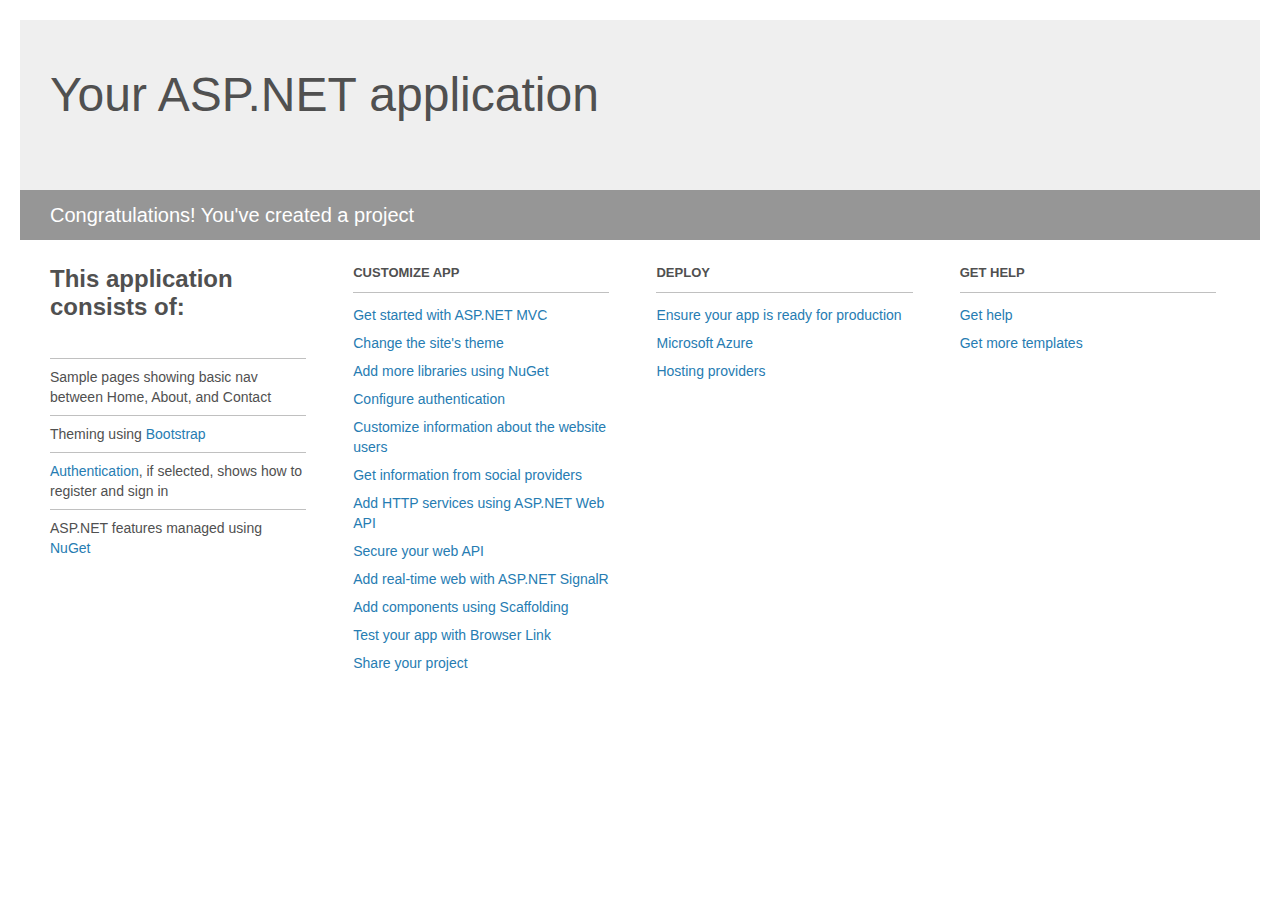
<file: Project_Readme.html>
﻿<!DOCTYPE html>
<html lang="en">
<head>
    <meta charset="utf-8" />
    <title>Your ASP.NET application</title>
    <style>
        body {
            background: #fff;
            color: #505050;
            font: 14px 'Segoe UI', tahoma, arial, helvetica, sans-serif;
            margin: 20px;
            padding: 0;
        }

        #header {
            background: #efefef;
            padding: 0;
        }

        h1 {
            font-size: 48px;
            font-weight: normal;
            margin: 0;
            padding: 0 30px;
            line-height: 150px;
        }

        p {
            font-size: 20px;
            color: #fff;
            background: #969696;
            padding: 0 30px;
            line-height: 50px;
        }

        #main {
            padding: 5px 30px;
        }

        .section {
            width: 21.7%;
            float: left;
            margin: 0 0 0 4%;
        }

            .section h2 {
                font-size: 13px;
                text-transform: uppercase;
                margin: 0;
                border-bottom: 1px solid silver;
                padding-bottom: 12px;
                margin-bottom: 8px;
            }

            .section.first {
                margin-left: 0;
            }

                .section.first h2 {
                    font-size: 24px;
                    text-transform: none;
                    margin-bottom: 25px;
                    border: none;
                }

                .section.first li {
                    border-top: 1px solid silver;
                    padding: 8px 0;
                }

            .section.last {
                margin-right: 0;
            }

        ul {
            list-style: none;
            padding: 0;
            margin: 0;
            line-height: 20px;
        }

        li {
            padding: 4px 0;
        }

        a {
            color: #267cb2;
            text-decoration: none;
        }

            a:hover {
                text-decoration: underline;
            }
    </style>
</head>
<body>

    <div id="header">
        <h1>Your ASP.NET application</h1>
        <p>Congratulations! You've created a project</p>
    </div>

    <div id="main">
        <div class="section first">
            <h2>This application consists of:</h2>
            <ul>
                <li>Sample pages showing basic nav between Home, About, and Contact</li>
                <li>Theming using <a href="http://go.microsoft.com/fwlink/?LinkID=320754">Bootstrap</a></li>
                <li><a href="http://go.microsoft.com/fwlink/?LinkID=320755">Authentication</a>, if selected, shows how to register and sign in</li>
                <li>ASP.NET features managed using <a href="http://go.microsoft.com/fwlink/?LinkID=320756">NuGet</a></li>
            </ul>
        </div>

        <div class="section">
            <h2>Customize app</h2>
            <ul>
                <li><a href="http://go.microsoft.com/fwlink/?LinkID=320757">Get started with ASP.NET MVC</a></li>
                <li><a href="http://go.microsoft.com/fwlink/?LinkID=320758">Change the site's theme</a></li>
                <li><a href="http://go.microsoft.com/fwlink/?LinkID=320759">Add more libraries using NuGet</a></li>
                <li><a href="http://go.microsoft.com/fwlink/?LinkID=320760">Configure authentication</a></li>
                <li><a href="http://go.microsoft.com/fwlink/?LinkID=320761">Customize information about the website users</a></li>
                <li><a href="http://go.microsoft.com/fwlink/?LinkID=320762">Get information from social providers</a></li>
                <li><a href="http://go.microsoft.com/fwlink/?LinkID=320763">Add HTTP services using ASP.NET Web API</a></li>
                <li><a href="http://go.microsoft.com/fwlink/?LinkID=320764">Secure your web API</a></li>
                <li><a href="http://go.microsoft.com/fwlink/?LinkID=320765">Add real-time web with ASP.NET SignalR</a></li>
                <li><a href="http://go.microsoft.com/fwlink/?LinkID=320766">Add components using Scaffolding</a></li>
                <li><a href="http://go.microsoft.com/fwlink/?LinkID=320767">Test your app with Browser Link</a></li>
                <li><a href="http://go.microsoft.com/fwlink/?LinkID=320768">Share your project</a></li>
            </ul>
        </div>

        <div class="section">
            <h2>Deploy</h2>
            <ul>
                <li><a href="http://go.microsoft.com/fwlink/?LinkID=320769">Ensure your app is ready for production</a></li>
                <li><a href="http://go.microsoft.com/fwlink/?LinkID=320770">Microsoft Azure</a></li>
                <li><a href="http://go.microsoft.com/fwlink/?LinkID=320771">Hosting providers</a></li>
            </ul>
        </div>

        <div class="section last">
            <h2>Get help</h2>
            <ul>
                <li><a href="http://go.microsoft.com/fwlink/?LinkID=320772">Get help</a></li>
                <li><a href="http://go.microsoft.com/fwlink/?LinkID=320773">Get more templates</a></li>
            </ul>
        </div>
    </div>

</body>
</html>
</file>
